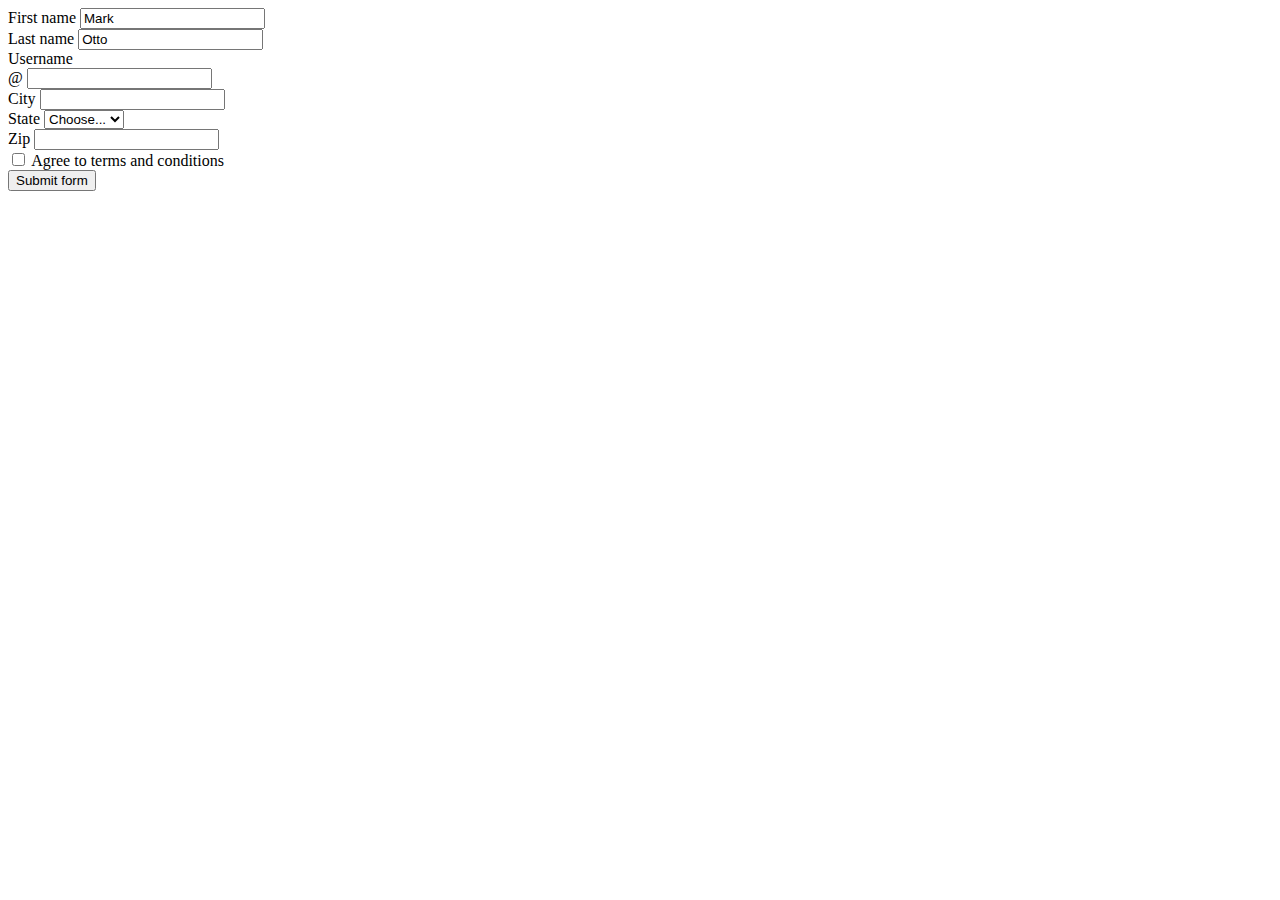
<file: views/cosas.html>
<!DOCTYPE html>
<html lang="en">
<head>
<form class="row g-3">
  <div class="col-md-4">
    <label for="validationDefault01" class="form-label">First name</label>
    <input type="text" class="form-control" id="validationDefault01" value="Mark" required>
  </div>
  <div class="col-md-4">
    <label for="validationDefault02" class="form-label">Last name</label>
    <input type="text" class="form-control" id="validationDefault02" value="Otto" required>
  </div>
  <div class="col-md-4">
    <label for="validationDefaultUsername" class="form-label">Username</label>
    <div class="input-group">
      <span class="input-group-text" id="inputGroupPrepend2">@</span>
      <input type="text" class="form-control" id="validationDefaultUsername" aria-describedby="inputGroupPrepend2" required>
    </div>
  </div>
  <div class="col-md-6">
    <label for="validationDefault03" class="form-label">City</label>
    <input type="text" class="form-control" id="validationDefault03" required>
  </div>
  <div class="col-md-3">
    <label for="validationDefault04" class="form-label">State</label>
    <select class="form-select" id="validationDefault04" required>
      <option selected disabled value="">Choose...</option>
      <option>...</option>
    </select>
  </div>
  <div class="col-md-3">
    <label for="validationDefault05" class="form-label">Zip</label>
    <input type="text" class="form-control" id="validationDefault05" required>
  </div>
  <div class="col-12">
    <div class="form-check">
      <input class="form-check-input" type="checkbox" value="" id="invalidCheck2" required>
      <label class="form-check-label" for="invalidCheck2">
        Agree to terms and conditions
      </label>
    </div>
  </div>
  <div class="col-12">
    <button class="btn btn-primary" type="submit">Submit form</button>
  </div>
</form>
</file>
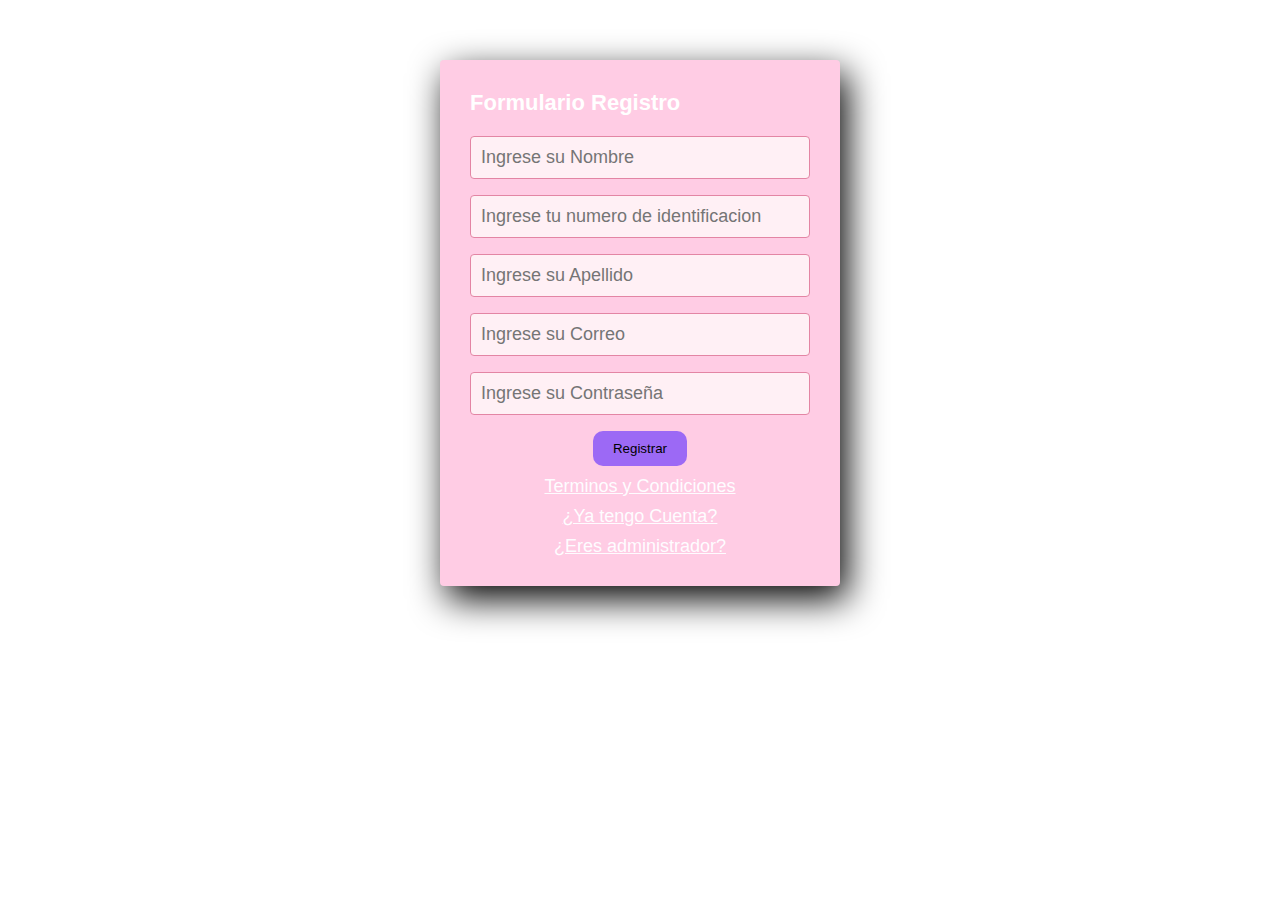
<file: views/formulario.html>
<!DOCTYPE html>
<html lange="en">

<head>

  <meta charset="utf-8">
  <meta name="viewport" content="width=device-width, initial-scale=1">
  <meta http-equiv="X-UA_Compatible" content=ie=edge>
  <link rel="stylesheet" href="../css/styles.css">
  <title>Formulario Registro</title>

</head>

<body>
  <section class="form-register">
    <h4>Formulario Registro</h4>
    <form method="post" action="../src/iniciose.php">
      <input class="controls" name="nombre" id="nombre" placeholder="Ingrese su Nombre">
      <input class="controls" type="numero" name="identificacion" id="identificacion"
        placeholder="Ingrese tu numero de identificacion">
      <input class="controls" name="apellido" id="apellido" placeholder="Ingrese su Apellido">
      <input class="controls" type="email" name="correo" id="correo" placeholder="Ingrese su Correo">
      <input class="controls" type="password" name="password" id="password" placeholder="Ingrese su Contraseña">
      <input type="hidden" name="registro" value="registrar">
      <div class="Registrar">
        <center><button class="buton">Registrar</button></center>
      </div>
    </form>


    <p><a href="#">Terminos y Condiciones</a></p>

    <p><a href="../views/login.html">¿Ya tengo Cuenta?</a></p>

    <p><a href="../views/login_codigo.html">¿Eres administrador?</a></p>


  </section>

</body>

</html>
</head>
</file>
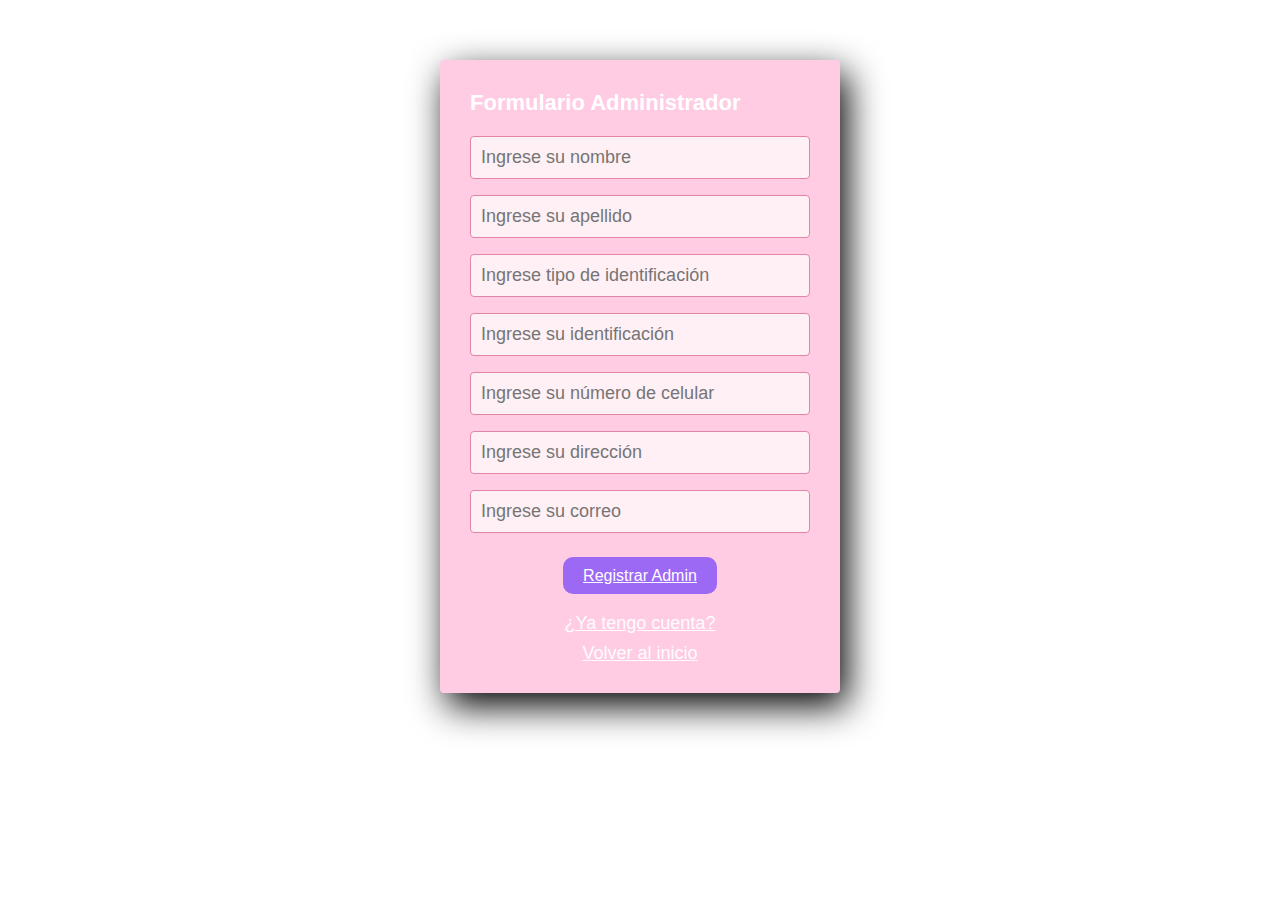
<file: views/formulario_admi.html>
<!DOCTYPE html>
<html lang="en">
<head>
	<meta charset="utf-8">
	<meta name="viewport" content="width=device-width, initial-scale=1">
  <meta http-equiv="X-UA_Compatible" content=ie=edge>
  <link rel="stylesheet" href="../css/styles.css">
	<title>Formulario administrador</title>
</head>
<body>
	<section class="form-register">
		<h4>Formulario Administrador</h4>
	<input class="controls" type="text" name="nombres" id="nombres" placeholder="Ingrese su nombre">
	<input class="controls" type="text" name="apellidos" id="apellidos" placeholder="Ingrese su apellido">
	<input class="controls" type="text" name="id" id="id" placeholder="Ingrese tipo de identificación">
	<input class="controls" type="text" name="id" id="id" placeholder="Ingrese su identificación">
	<input class="controls" type="text" name="contraseña" id="celular" placeholder="Ingrese su número de celular">
	<input class="controls" type="text" name="dirección" id="dirección" placeholder="Ingrese su dirección">
	<input class="controls" type="email" name="correo" id="correo" placeholder="Ingrese su correo">
<input type="hidden" name="login" value="login">
&nbsp &nbsp &nbsp &nbsp
 <center><a href="../src/iniciose.php"button class="buton"> Registrar Admin</a></button></center>
  </div>
  <div class="admin">
&nbsp &nbsp &nbsp &nbsp
<p><a href="../views/login-admin.html">¿Ya tengo cuenta?</a></p>

<p><a href="index.html">Volver al inicio</a></p>
</section>
</div>
</body>
</html>
</file>
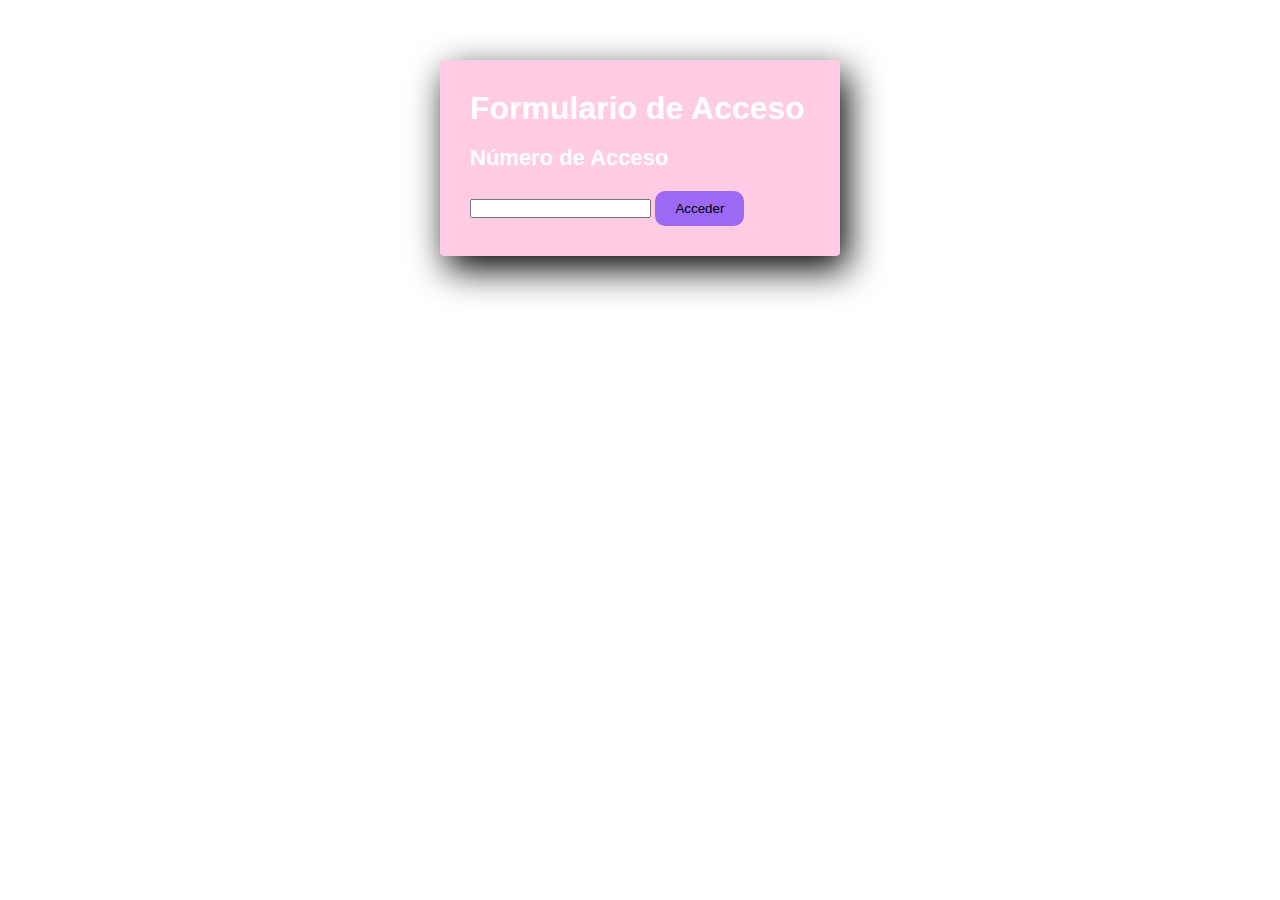
<file: views/login_codigo.html>
<!DOCTYPE html>
<html lang="es">

<head>

	<meta charset="utf-8">
	<meta name="viewport" content="width=device-width, inicial-scale=1.0">
	<meta http-equiv="X-UA-Compatible" content="ie=edge">
	<link rel="stylesheet" type="text/css" href="../css/styles.css">
	<title>Login codigo</title>
</head>
<body>
<section class="form-register">
    <h1>Formulario de Acceso</h1>
    &nbsp &nbsp &nbsp &nbsp
   <form id="accessForm" action="procesar.php" method="post">
        <h4>Número de Acceso</h4>
                <input type="text" id="numeroAcceso" name="numeroAcceso" required>
        <input  class=buton type="submit" value="Acceder">
    </form>

    <script>
        document.getElementById("accessForm").addEventListener("submit", function (event) {
            const numeroAcceso = document.getElementById("numeroAcceso").value;
            // Cambia este número al número de acceso correcto
            const numeroAccesoCorrecto = "201079";

            if (numeroAcceso !== numeroAccesoCorrecto) {
                alert("Número de acceso incorrecto. No puedes pasar.");
                event.preventDefault(); // Evita el envío del formulario
            }
        });
        
    </script>
</body>
</html>
</file>
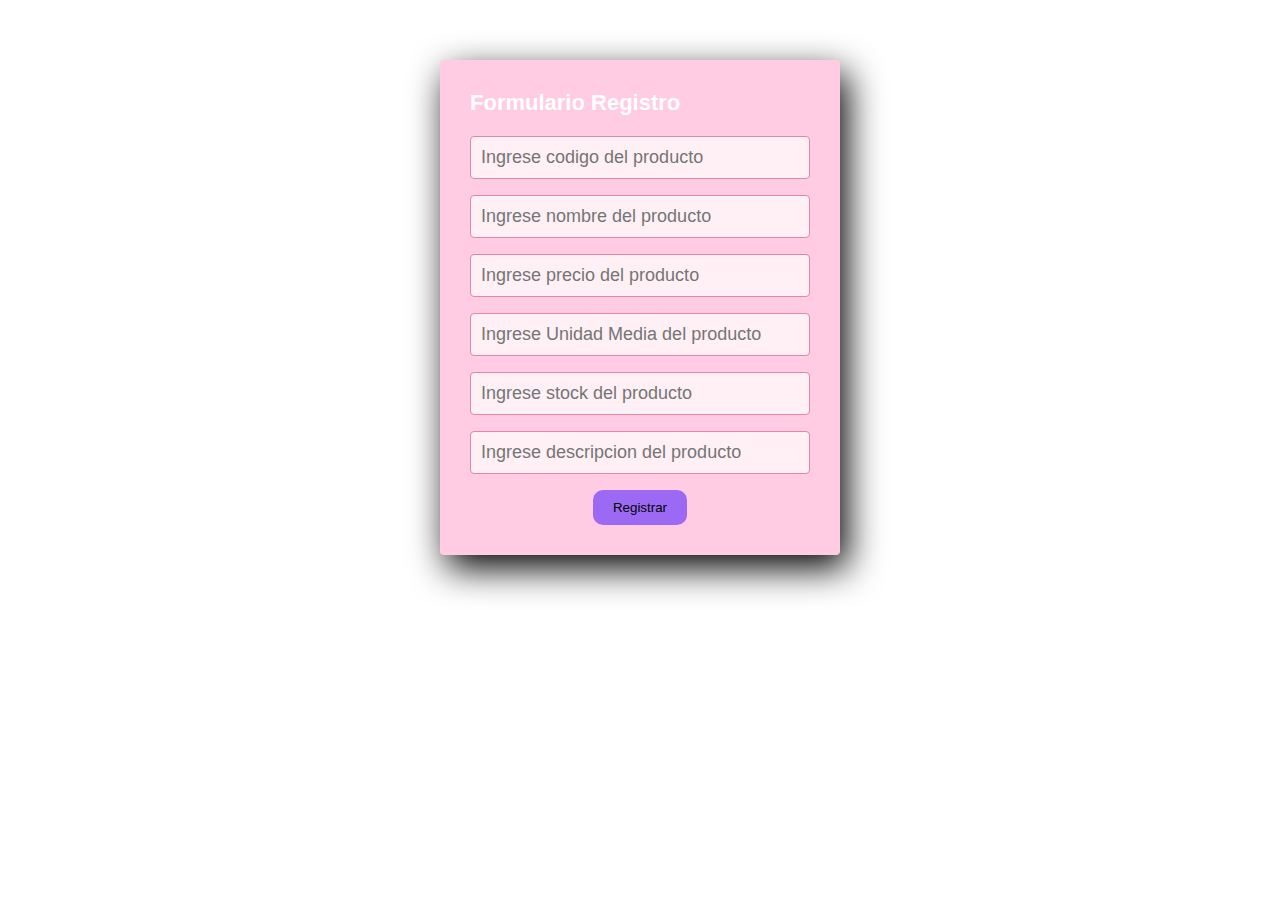
<file: views/registrop.html>
<!DOCTYPE html>
<head>
    <meta charset="UTF-8">
    <meta name="viewport" content="width=device-width, initial-scale=1.0">
    <meta http-equiv="X-UA-Compatible" content="ie=edge">
    <link rel="stylesheet" href="../css/styles.css">
    <title>Registro productos</title>
</head>
<section class="form-register">
    <h4>Formulario Registro</h4>
    <form method="post" action="../src/registro.php">
    <input class="controls" type="codigo" id="codigo" placeholder="Ingrese codigo del producto ">
    <input class="controls" name="nombre" name="nombre" id="nombre" placeholder="Ingrese nombre del producto">
    <input class="controls" type="precio" name="precio" id="precio" placeholder="Ingrese precio del producto">
    <input class="controls" type="unidad-m" name="unidad-m" id="unidad-m" placeholder="Ingrese Unidad Media del producto">
    <input class="controls" type="stock" name="stock" id="stock" placeholder="Ingrese stock del producto">
    <input class="controls" type="descripcion" name="descripcion" id="descripcion" placeholder="Ingrese descripcion del producto">
    
    <input type="hidden" name="registro" value="registrar">
    <div class="Registrar">
      <center><button class="buton">Registrar</button></center>
    </div>
    </form>

<body>
</file>
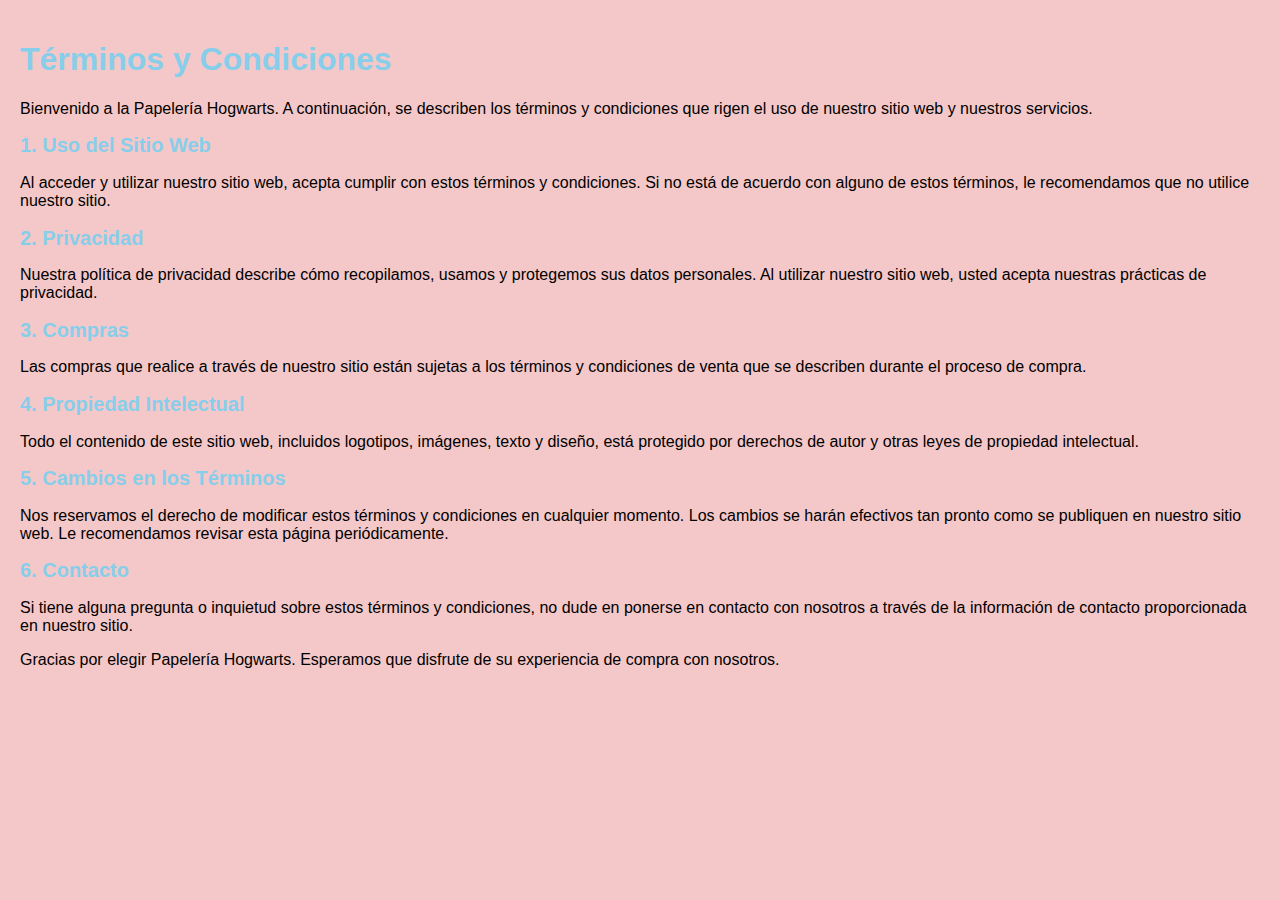
<file: views/terminos.html>
<!DOCTYPE html>
<html lang="es">
<head>
    <meta charset="UTF-8">
    <meta name="viewport" content="width=device-width, initial-scale=1.0">
    <link rel="stylesheet" type="text/css" href="../css/terminosestilo.css">

    <title>Términos y Condiciones - Papelería Hogwarts</title>
</head>
<body>
    <header>
        <h1>Términos y Condiciones</h1>
        <p>Bienvenido a la Papelería Hogwarts. A continuación, se describen los términos y condiciones que rigen el uso de nuestro sitio web y nuestros servicios.</p>
    </header>

    <section>
        <h2>1. Uso del Sitio Web</h2>
        <p>Al acceder y utilizar nuestro sitio web, acepta cumplir con estos términos y condiciones. Si no está de acuerdo con alguno de estos términos, le recomendamos que no utilice nuestro sitio.</p>
    </section>

    <section>
        <h2>2. Privacidad</h2>
        <p>Nuestra política de privacidad describe cómo recopilamos, usamos y protegemos sus datos personales. Al utilizar nuestro sitio web, usted acepta nuestras prácticas de privacidad.</p>
    </section>

    <section>
        <h2>3. Compras</h2>
        <p>Las compras que realice a través de nuestro sitio están sujetas a los términos y condiciones de venta que se describen durante el proceso de compra.</p>
    </section>

    <section>
        <h2>4. Propiedad Intelectual</h2>
        <p>Todo el contenido de este sitio web, incluidos logotipos, imágenes, texto y diseño, está protegido por derechos de autor y otras leyes de propiedad intelectual.</p>
    </section>

    <section>
        <h2>5. Cambios en los Términos</h2>
        <p>Nos reservamos el derecho de modificar estos términos y condiciones en cualquier momento. Los cambios se harán efectivos tan pronto como se publiquen en nuestro sitio web. Le recomendamos revisar esta página periódicamente.</p>
    </section>

    <section>
        <h2>6. Contacto</h2>
        <p>Si tiene alguna pregunta o inquietud sobre estos términos y condiciones, no dude en ponerse en contacto con nosotros a través de la información de contacto proporcionada en nuestro sitio.</p>
    </section>

    <footer>
        <p>Gracias por elegir Papelería Hogwarts. Esperamos que disfrute de su experiencia de compra con nosotros.</p>
    </footer>
</body>
</html>
</file>
<file: css/styles.css>
* {
  margin: 0;
  padding: 0;
  box-sizing: border-box;
}

body {
 min-height: 100vh;
    background: url('https://i.pinimg.com/564x/52/1a/53/521a539514fa39c397983d2f3bfd9441.jpg') center / cover;
    display: flex;
    justify-content: center;
    align-items: center;
}
.buton {
  padding: 10px 20px;
  background-color: #9c69f5;
  color: #000000;;
  border: none;
  border-radius: 10px;
  cursor: pointer;
}
.buton button {
  border: none;
    background: none;
    background:#e6f5b0;
    color:#fa70ac;
    padding: 15px 10px;
    font-family: arial;
    cursor: pointer
}
.head {
    display: flex;
    align-items: center;
    justify-content: space-between;
    height: 63px;
    background:#134351;
    position: fixed;
    width: 100%;
    z-index: 100;
}


.form-register {
  width:400px;
  background: #ffcce4;
  padding: 30px;
  margin: auto;
  margin-top: 60px;
  border-radius: 4px;
  font-family: 'Arial';
  color: white;
  box-shadow: 7px 13px 36px #000;
}

.form-register h4 {
  font-size: 22px;
  margin-bottom: 20px;
}

.controls {
  width: 100%;
  background: #fff0f5;
  padding: 10px;
  border-radius: 4px;
  margin-bottom: 16px;
  border: 1px solid #E385A4;
  font-family: 'Arial';
  font-size: 18px;
  color: #3c2354;
}

.form-register p {
  height:30px;
  text-align: center;
  font-size: 18px;
  line-height: 40px;
}

.form-register a {
  color:#000000;
  text-decoration: none;
}

.form-register a {
  color:#fefcff;
  text-decoration: underline;
}

.form-register .button {
  width: 100%;
  padding: 10px;
  margin-bottom: 16px;
  font-family: 'Arial';
  font-size: 18px;
  color: #3c2354

}
.container {
  display: flex;
  justify-content: center;
  flex-direction: column;
}

.btn {
  margin-top: 6px;
  background-color: crimson;
  color: whitesmoke;
  width: 105px;
  text-decoration: none;
  align-self: end;
}
</file>
<file: css/terminosestilo.css>
/* Estilo para el cuerpo de la página */
body {
    font-family: Arial, sans-serif;
    background-color: #F4C8C8; /* Fondo rosa pastel */
    margin: 0;
    color: skyblue;
    padding: 20px;
}

/* Estilo para los párrafos */
p {
    color: Black; /* Texto en blanco */
}

/* Estilo para los títulos de sección */
h2 {
    color: #87ceeb; /* Títulos en azul pastel */
    font-size: 20px;
}

/* Estilo para las secciones de los términos */

}

/* Estilo para el pie de página */
footer {
    text-align: center;
    margin-top: 20px;
    color: #87ceeb; /* Texto en azul pastel */
}
</file>
